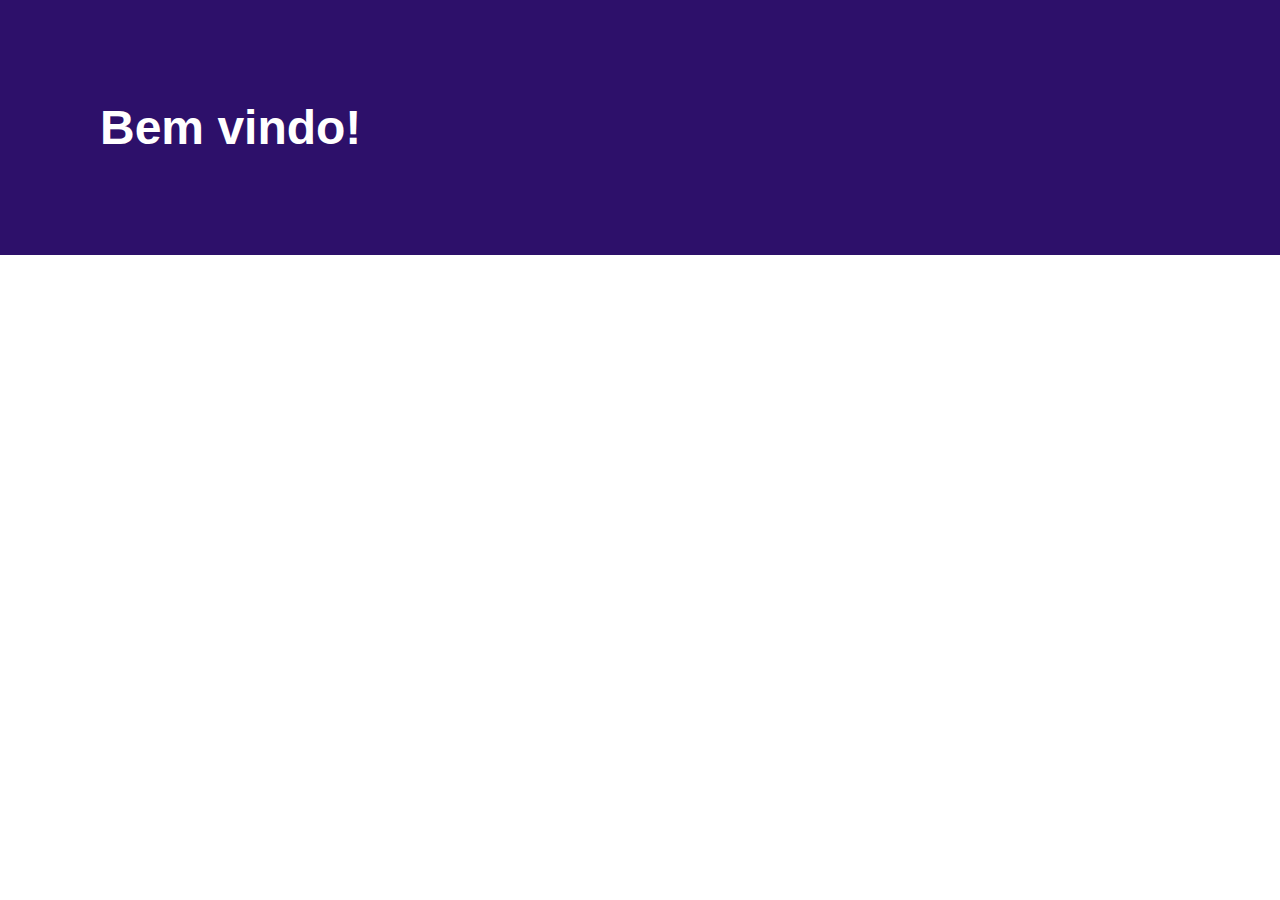
<file: index.html>
<!DOCTYPE html>
<html lang="pt-BR">

<head>
    <title>RHHR</title>
    <meta charset="UTF-8">
    <meta http-equiv="X-UA-Compatible" content="IE=edge">
    <meta name="viewport" content="width=device-width, initial-scale=1.0">
    <link rel="stylesheet" href="assets/css/main.css">
    <meta name="language" content="pt-BR">
    <meta name="description" content="Sistema de Gestão de pessoas">
    <meta name="robots" content="all">
    <meta name="author" content="Henrique Prieto Rigio">
    <meta name="keywords" content="Rh Gestão Pessoas">
    <meta property="og:type" content="page">
</head>

<body>

    <section class="welcome">
        <h1>Bem vindo!</h1>
    </section>



</body>

</html>
</file>
<file: assets/css/main.css>
a,
li,
h1,
h2,
h3,
div,
span,
p,
body,
section {
  font-family: "Montserrat", sans-serif;
  letter-spacing: 1.2;
  padding: 0px;
  margin: 0px;
}

button {
  background: #18a0fb;
  border-radius: 6px;
  padding: 10px;
  color: white;
  border: 0px;
}

input {
  background-color: #2b2e46;
  color: white;
  opacity: 100%;
  padding: 10px;
  border: 0px;
  margin-bottom: 20px;
}
::-webkit-input-placeholder {
  color: white;
}

.login-section {
  background-color: #2d106a;
  padding: 100px;
}
.login-text {
  color: white;
  text-align: center;
  margin-bottom: 100px;
}
.login-h2 h2 {
  font-size: 48px;
  margin-bottom: 50px;
}
.login-area {
  display: flex;
  flex-direction: row;
  justify-content: space-between;
}
.make-login,
.make-register {
  background-color: #040925;
  width: 30%;
  text-align: center;
  display: flex;
  flex-direction: column;
  padding: 50px;
  justify-content: space-between;
}
.make-login p,
.make-register p {
  margin-bottom: 20px;
}

.make-login {
  margin-right: 50px;
}
.make-register {
  margin-left: 50px;
}
.login-area p {
  color: white;
}
.name {
  display: flex;
  flex-direction: row;
  justify-content: space-between;
}
.name .register-last-name {
  margin-left: 10px;
}

.name .register-first-name {
  margin-right: 10px;
}

.welcome {
  background-color: #2d106a;
  padding: 100px;
}

.welcome h1 {
  font-size: 48px;
  color: white;
}

@media (max-width: 1530px) {
  .name {
    display: flex;
    flex-direction: column;
    justify-content: center;
  }
  .name .register-last-name {
    margin-left: 0px;
  }

  .name .register-first-name {
    margin-right: 0px;
  }
}
@media (max-width: 1300px) {
  .make-login,
  .make-register {
    width: 40%;
  }
  .login-section {
    padding: 60px;
  }
}

@media (max-width: 800px) {
  .login-h2 h2 {
    font-size: 30px;
  }
  .make-login,
  .make-register {
    width: 40%;
  }
  .login-section {
    padding: 30px;
  }
  .login-area {
    display: flex;
    flex-direction: column;
    justify-content: center;
    align-items: center;
    margin: 0;
  }
  .make-login,
  .make-register {
    width: 60%;
    margin: 0px;
    margin-bottom: 50px;
  }
}
@media (max-width: 400px) {
  .make-login,
  .make-register {
    padding: 30px;
  }
}
</file>
